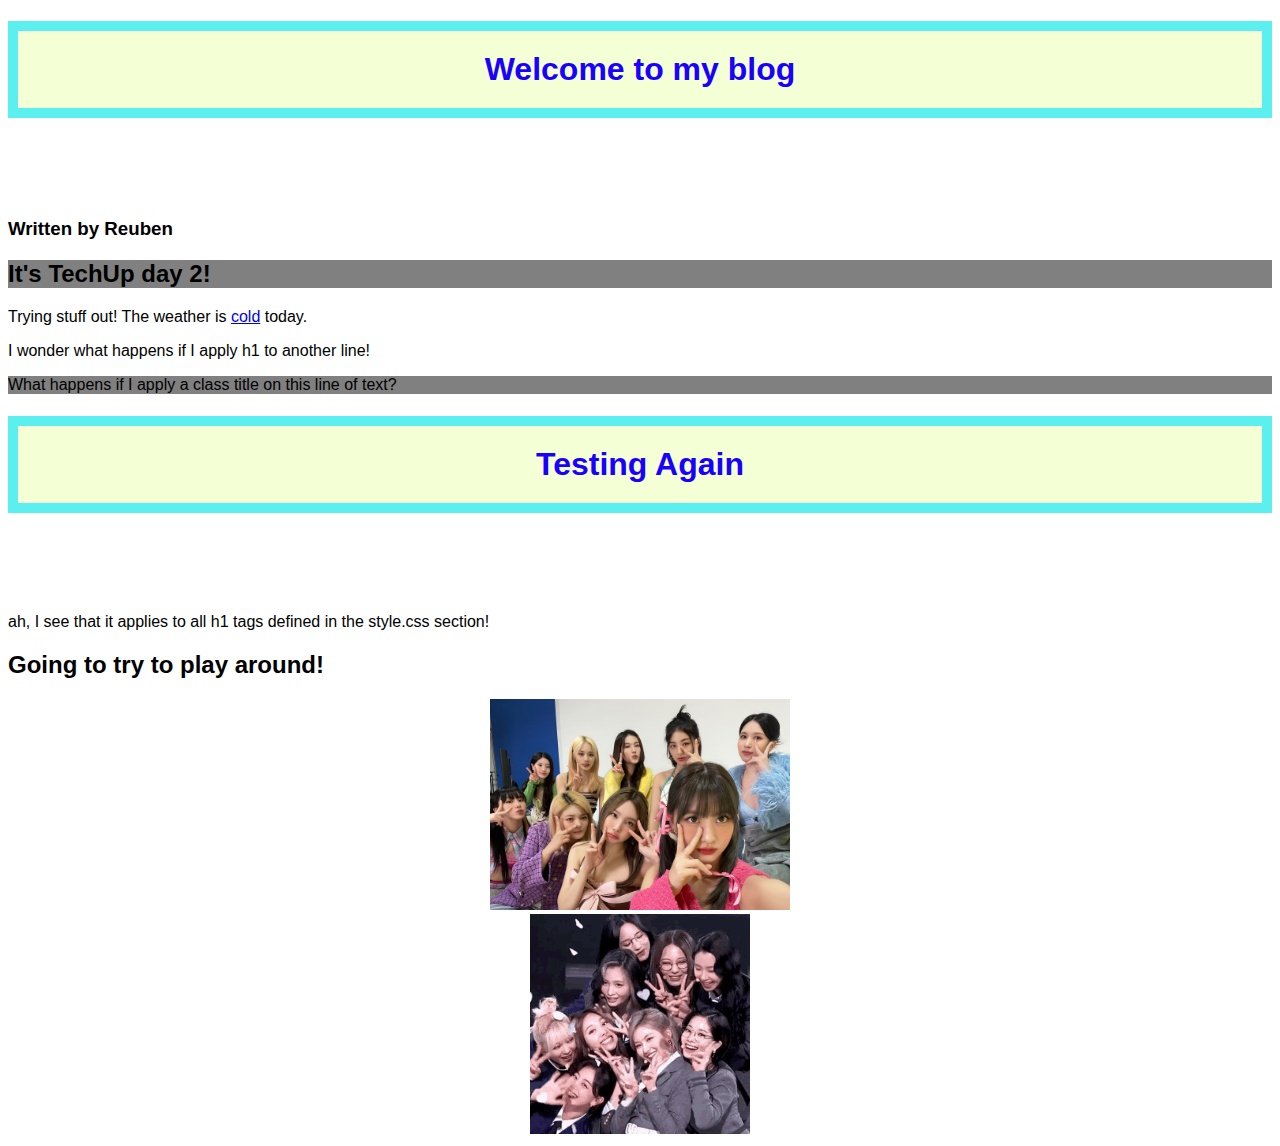
<file: index.html>
<!DOCTYPE html>
<html lang="en">
<head>
    <meta charset="UTF-8">
    <meta name="viewport" content="width=device-width, initial-scale=1.0">
    <title>Document</title>
    <link rel="stylesheet" href="style.css">

    <!-- Google tag (gtag.js) -->
<script async src="https://www.googletagmanager.com/gtag/js?id=G-EZX6N910LZ"></script>
<script>
  window.dataLayer = window.dataLayer || [];
  function gtag(){dataLayer.push(arguments);}
  gtag('js', new Date());

  gtag('config', 'G-EZX6N910LZ');
</script>
</head>
<body>
    <h1>Welcome to my blog</h1>
    <h3>Written by Reuben</h3>

    <h2 class="title">It's TechUp day 2!</h2>
    Trying stuff out! The weather is <a href="www.nea.gov.sg">cold</a> today. 
    <p>I wonder what happens if I apply h1 to another line!</p>
    <p class="title">What happens if I apply a class title on this line of text?</p>

    <h1>Testing Again</h1>
    ah, I see that it applies to all h1 tags defined in the style.css section!

    <h2>Going to try to play around!</h2>
    <center><img src="./TWICE.avif" width="300px"></center>
    <center><img src="./kpop-kpop-happy.gif"></center>

</body>
</html>
</file>
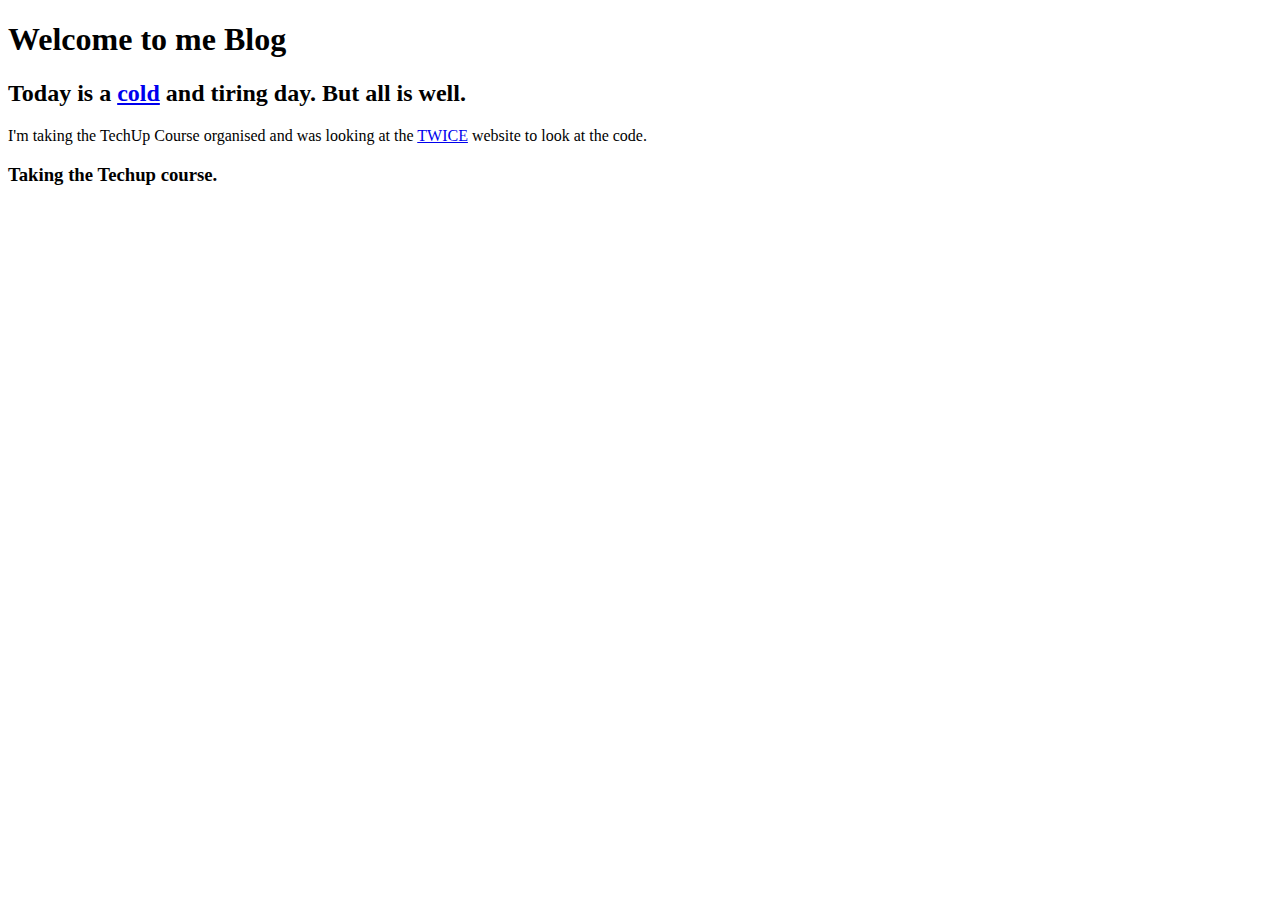
<file: old.html>
<!DOCTYPE html>
<html lang="en">
<head>
    <meta charset="UTF-8">
    <meta name="viewport" content="width=device-width, initial-scale=1.0">
    <title>Document</title>
</head>
<body>
    <h1>Welcome to me Blog</h1>
    <h2>Today is a <a href="www.nea.gov.sg">cold</a> and tiring day. But all is well.</h2>
    I'm taking the TechUp Course organised and was looking at the <a href="www.oncejapan.com">TWICE</a> website to look at the code. 
    <h3>Taking the Techup course.</h3>
    
</body>
</html>
</file>
<file: style.css>
h1 {
    color: rgb(25, 0, 255);
    background-color: rgba(187, 255, 0, 0.162);

    text-align: center;
border: 10px rgb(91, 239, 239) solid;
margin-bottom: 100px;

padding-top: 20px;
padding-bottom: 20px;
}

.title {
    background-color: grey
}

body {font-family:Arial, Helvetica, sans-serif}
</file>
